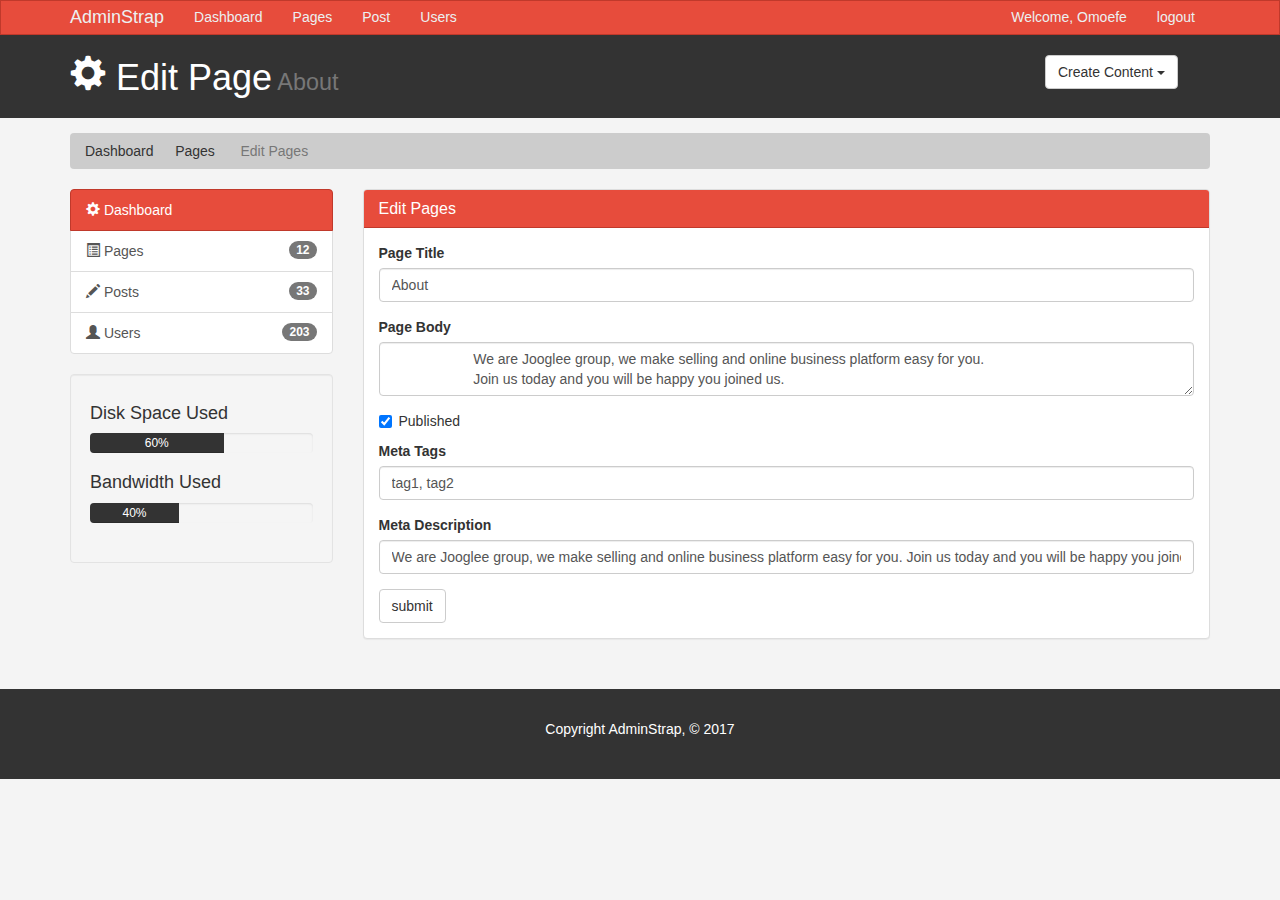
<file: edit.html>
<!DOCTYPE html>
<html lang="en">
  <head>
    <meta charset="utf-8">
    <meta http-equiv="X-UA-Compatible" content="IE=edge">
    <meta name="viewport" content="width=device-width, initial-scale=1">
     

    <title>Admin Area | Edit Pages</title>

    <!-- Bootstrap core CSS -->
    <link href="css/bootstrap.min.css" rel="stylesheet">
    <link href="css/style.css" rel="stylesheet">
    <script src="https://cdn.ckeditor.com/4.7.2/standard/ckeditor.js"></script> 
  </head>

  <body>

    <nav class="navbar navbar-default">
      <div class="container">
        <div class="navbar-header">
          <button type="button" class="navbar-toggle collapsed" data-toggle="collapse" data-target="#navbar" aria-expanded="false" aria-controls="navbar">
            <span class="sr-only">Toggle navigation</span>
            <span class="icon-bar"></span>
            <span class="icon-bar"></span>
            <span class="icon-bar"></span>
          </button>
          <a class="navbar-brand" href="#">AdminStrap</a>
        </div>
        <div id="navbar" class="collapse navbar-collapse">
          <ul class="nav navbar-nav">
            <li><a href="index.html">Dashboard</a></li>
            <li><a href="pages.html">Pages</a></li>
            <li><a href="posts.html">Post</a></li>
            <li><a href="users.html">Users</a></li>
          </ul>
          <ul class="nav navbar-nav navbar-right">
            <li><a href="#">Welcome, Omoefe</a></li>
            <li><a href="login.html">logout</a></li>
          </ul>
        </div><!--/.nav-collapse -->
      </div>
    </nav>
   
   <header id="header">
       
       <div class="container">
         <div class="row">
            <div class="col-md-10">
              <h1> <span class="glyphicon glyphicon-cog" aria-hidden="true"></span> Edit Page<small> About</small></h1>
            </div>
            <div class="col-md-2">
              <div class="dropdown create">
                <button class="btn btn-default dropdown-toggle" type="button" id="dropdownMenu1" data-toggle="dropdown" aria-haspopup="true" aria-expanded="true">
                  Create Content
                  <span class="caret"></span>
                </button>
                <ul class="dropdown-menu" aria-labelledby="dropdownMenu1">
                  <li><a type="button" data-toggle="modal" data-target="#addPage">Add Page</a></li>
                  <li><a href="#">Add Post</a></li>
                  <li><a href="#">Add User</a></li>
                   
                </ul>
              </div>
            </div>
         </div>
       </div>

   </header>
     
  <section id="breadcrumb">
      <div class="container">
        <ol class="breadcrumb">
            <li><a href="index.html">Dashboard</a></li>       
            <li><a href="pages.html">Pages</a></li>       
            <li class="active"> Edit Pages</li>
        </ol>
      </div>
  </section>

  <section id="main">
     <div class="container">
       <div class="row">
         <div class="col-md-3">
           <div class="list-group">
              <a href="index.html" class="list-group-item active main-color-bg">
                <span class="glyphicon glyphicon-cog" aria-hidden="true"></span> Dashboard
              </a>
              <a href="pages.html" class="list-group-item"><span class="glyphicon glyphicon-list-alt" aria-hidden="true"></span> Pages<span class="badge">12</span></a>
              <a href="posts.html" class="list-group-item"><span class="glyphicon glyphicon-pencil" aria-hidden="true"></span> Posts<span class="badge">33</span></a>
              <a href="users.html" class="list-group-item"><span class="glyphicon glyphicon-user" aria-hidden="true"></span> Users<span class="badge">203</span></a>
            </div>
            <div class="well">
              <h4>Disk Space Used</h4>
             <div class="progress">
                <div class="progress-bar" role="progressbar" aria-valuenow="60" aria-valuemin="0" aria-valuemax="100" style="width: 60%;">
                  60%
                </div>
              </div> 
              <h4>Bandwidth Used</h4>
               <div class="progress">
                <div class="progress-bar" role="progressbar" aria-valuenow="40" aria-valuemin="0" aria-valuemax="100" style="width: 40%;">
                  40%
                </div>
              </div> 

            </div>
         </div>
         <div class="col-md-9">
         <!--Website Overview-->
          <div class="panel panel-default">
            <div class="panel-heading main-color-bg">
              <h3 class="panel-title"> Edit Pages</h3>
            </div>
            <div class="panel-body">
             
             <form>
               <div class="form-group">
                   <label>Page Title</label>
                   <input type="text" class="form-control" placeholder="Page Title" value="About">
                </div>
                <div class="form-group">
                   <label>Page Body</label>
                   <textarea name="editor1" class="form-control" placeholder="Page Body">
                     We are Jooglee group, we make selling and online business platform easy for you.
                     Join us today and you will be happy you joined us.
                   </textarea>
                </div>
                 <div class="checkbox">
                   <label>
                      <input type="checkbox" checked> Published
                   </label>
                 </div>
                 <div class="form-group">
                   <label>Meta Tags</label>
                   <input type="text" class="form-control" placeholder="Add Some Tags..." value="tag1, tag2">
                 </div>
                 <div class="form-group">
                   <label>Meta Description</label>
                   <input type="text" class="form-control" placeholder="Add Meta Description..." value="We are Jooglee group, we make selling and online business platform easy for you. Join us today and you will be happy you joined us.">
                 </div>
                 <input type="submit" class="btn btn-default" value="submit">
             </form>

            </div>
          </div>
          <!--Latest Users-->
          
         </div>
       </div>
     </div>
  </section>

  
<footer id="footer">
   <p>Copyright AdminStrap, &copy; 2017</p>
</footer>
  <!--Modals-->
  <!--Add Page-->
  
<div class="modal fade" id="addPage" tabindex="-1" role="dialog" aria-labelledby="myModalLabel">
  <div class="modal-dialog" role="document">
    <div class="modal-content">
      <form>
      <div class="modal-header">
        <button type="button" class="close" data-dismiss="modal" aria-label="Close"><span aria-hidden="true">&times;</span></button>
        <h4 class="modal-title" id="myModalLabel">Add Page</h4>
      </div>
      <div class="modal-body">
        <div class="form-group">
           <label>Page Title</label>
           <input type="text" class="form-control" placeholder="Page Title">
        </div>
        <div class="form-group">
           <label>Page Body</label>
           <textarea name="editor1" class="form-control" placeholder="Page Body"></textarea>
        </div>
         <div class="checkbox">
           <label>
              <input type="checkbox"> Published
           </label>
         </div>
         <div class="form-group">
           <label>Meta Tags</label>
           <input type="text" class="form-control" placeholder="Add Some Tags...">
         </div>
         <div class="form-group">
           <label>Meta Description</label>
           <input type="text" class="form-control" placeholder="Add Meta Description...">
         </div>
      </div>
      <div class="modal-footer">
        <button type="button" class="btn btn-default" data-dismiss="modal">Close</button>
        <button type="submit" class="btn btn-primary">Save changes</button>
      </div>
      </form>
    </div>
  </div>
</div>


<script>
      CKEDITOR.replace( 'editor1' );
</script>
    <!-- Bootstrap core JavaScript
    ================================================== -->
    <!-- Placed at the end of the document so the pages load faster -->
    <script src="https://ajax.googleapis.com/ajax/libs/jquery/1.12.4/jquery.min.js"></script>
    
    <script src="js/bootstrap.min.js"></script>
     
  </body>
</html>
</file>
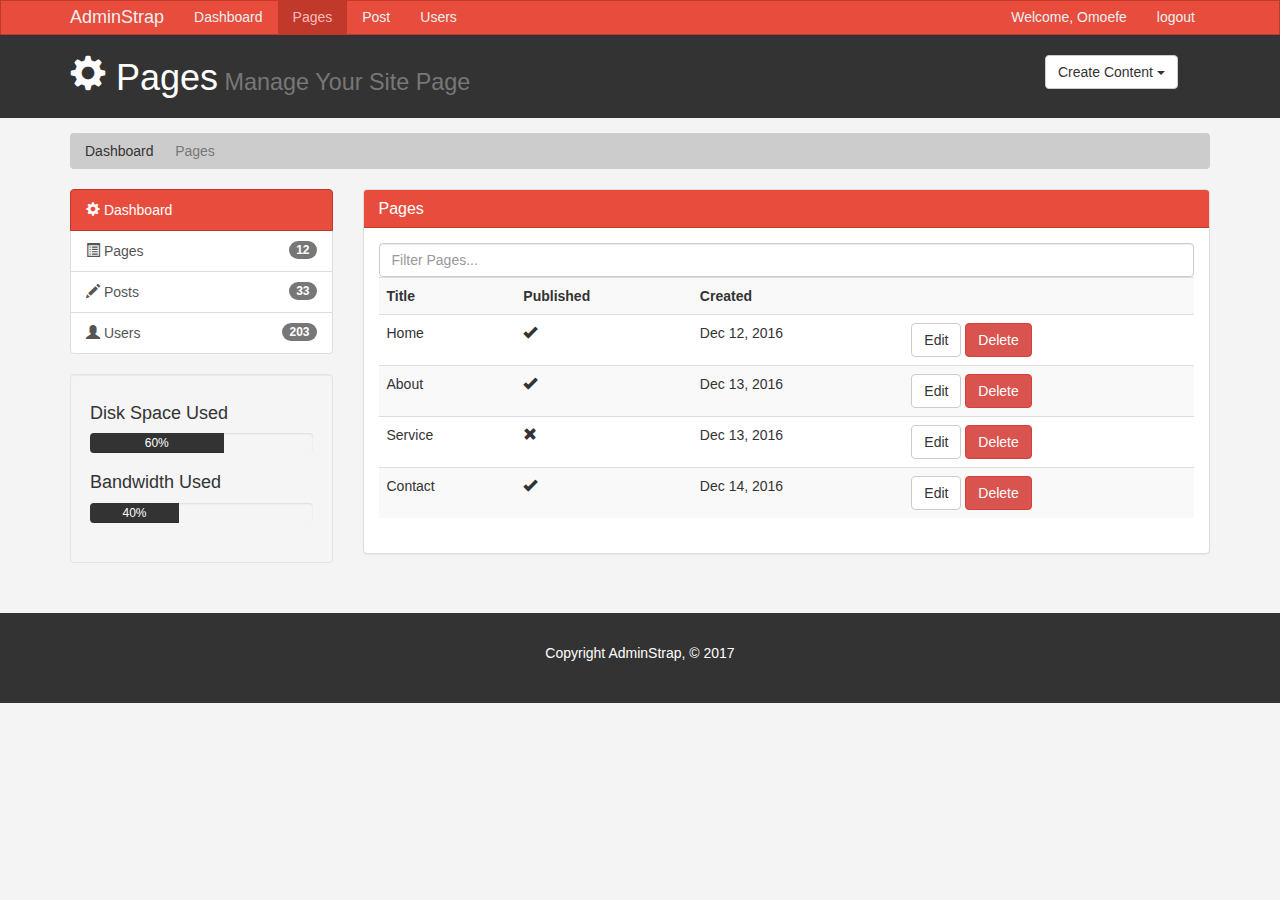
<file: pages.html>
<!DOCTYPE html>
<html lang="en">
  <head>
    <meta charset="utf-8">
    <meta http-equiv="X-UA-Compatible" content="IE=edge">
    <meta name="viewport" content="width=device-width, initial-scale=1">
     

    <title>Admin Area | Pages</title>

    <!-- Bootstrap core CSS -->
    <link href="css/bootstrap.min.css" rel="stylesheet">
    <link href="css/style.css" rel="stylesheet">
    <script src="https://cdn.ckeditor.com/4.7.2/standard/ckeditor.js"></script> 
  </head>

  <body>

    <nav class="navbar navbar-default">
      <div class="container">
        <div class="navbar-header">
          <button type="button" class="navbar-toggle collapsed" data-toggle="collapse" data-target="#navbar" aria-expanded="false" aria-controls="navbar">
            <span class="sr-only">Toggle navigation</span>
            <span class="icon-bar"></span>
            <span class="icon-bar"></span>
            <span class="icon-bar"></span>
          </button>
          <a class="navbar-brand" href="#">AdminStrap</a>
        </div>
        <div id="navbar" class="collapse navbar-collapse">
          <ul class="nav navbar-nav">
            <li><a href="index.html">Dashboard</a></li>
            <li class="active"><a href="pages.html">Pages</a></li>
            <li><a href="posts.html">Post</a></li>
            <li><a href="users.html">Users</a></li>
          </ul>
          <ul class="nav navbar-nav navbar-right">
            <li><a href="#">Welcome, Omoefe</a></li>
            <li><a href="login.html">logout</a></li>
          </ul>
        </div><!--/.nav-collapse -->
      </div>
    </nav>
   
   <header id="header">
       
       <div class="container">
         <div class="row">
            <div class="col-md-10">
              <h1> <span class="glyphicon glyphicon-cog" aria-hidden="true"></span> Pages<small> Manage Your Site Page</small></h1>
            </div>
            <div class="col-md-2">
              <div class="dropdown create">
                <button class="btn btn-default dropdown-toggle" type="button" id="dropdownMenu1" data-toggle="dropdown" aria-haspopup="true" aria-expanded="true">
                  Create Content
                  <span class="caret"></span>
                </button>
                <ul class="dropdown-menu" aria-labelledby="dropdownMenu1">
                  <li><a type="button" data-toggle="modal" data-target="#addPage">Add Page</a></li>
                  <li><a href="#">Add Post</a></li>
                  <li><a href="#">Add User</a></li>
                   
                </ul>
              </div>
            </div>
         </div>
       </div>

   </header>
     
  <section id="breadcrumb">
      <div class="container">
        <ol class="breadcrumb">
            <li><a href="index.html">Dashboard</a></li>       
            <li class="active">Pages</li>
        </ol>
      </div>
  </section>

  <section id="main">
     <div class="container">
       <div class="row">
         <div class="col-md-3">
           <div class="list-group">
              <a href="index.html" class="list-group-item active main-color-bg">
                <span class="glyphicon glyphicon-cog" aria-hidden="true"></span> Dashboard
              </a>
              <a href="pages.html" class="list-group-item"><span class="glyphicon glyphicon-list-alt" aria-hidden="true"></span> Pages<span class="badge">12</span></a>
              <a href="posts.html" class="list-group-item"><span class="glyphicon glyphicon-pencil" aria-hidden="true"></span> Posts<span class="badge">33</span></a>
              <a href="users.html" class="list-group-item"><span class="glyphicon glyphicon-user" aria-hidden="true"></span> Users<span class="badge">203</span></a>
            </div>
            <div class="well">
              <h4>Disk Space Used</h4>
             <div class="progress">
                <div class="progress-bar" role="progressbar" aria-valuenow="60" aria-valuemin="0" aria-valuemax="100" style="width: 60%;">
                  60%
                </div>
              </div> 
              <h4>Bandwidth Used</h4>
               <div class="progress">
                <div class="progress-bar" role="progressbar" aria-valuenow="40" aria-valuemin="0" aria-valuemax="100" style="width: 40%;">
                  40%
                </div>
              </div> 

            </div>
         </div>
         <div class="col-md-9">
         <!--Website Overview-->
          <div class="panel panel-default">
            <div class="panel-heading main-color-bg">
              <h3 class="panel-title">Pages</h3>
            </div>
            <div class="panel-body">
              <div class="row">
                 <div class="col-md-12">
                    <input class="form-control" type="text" placeholder="Filter Pages...">
                 </div>
              </div>
             <table class="table table-striped table-hover">
                    <tr>
                      <th>Title</th>
                      <th>Published</th>
                      <th>Created</th>
                      <th></th>
                    </tr>
                    <tr>
                      <td>Home</td>
                      <td><span class="glyphicon glyphicon-ok" aria-hidden="true"></span></td>
                      <td>Dec 12, 2016</td>
                      <td><a class="btn btn-default" href="edit.html">Edit</a> <a class="btn btn-danger" href="#">Delete</a></td>
                    </tr>
                    <tr>
                      <td>About</td>
                      <td><span class="glyphicon glyphicon-ok" aria-hidden="true"></span></td>
                      <td>Dec 13, 2016</td>
                      <td><a class="btn btn-default" href="edit.html">Edit</a> <a class="btn btn-danger" href="#">Delete</a></td>
                    </tr>
                    <tr>
                      <td>Service</td>
                      <td><span class="glyphicon glyphicon-remove" aria-hidden="true"></span></td>
                      <td>Dec 13, 2016</td>
                      <td><a class="btn btn-default" href="edit.html">Edit</a> <a class="btn btn-danger" href="#">Delete</a></td>
                    </tr>
                    <tr>
                      <td>Contact</td>
                      <td><span class="glyphicon glyphicon-ok" aria-hidden="true"></span></td>
                      <td>Dec 14, 2016</td>
                      <td><a class="btn btn-default" href="edit.html">Edit</a> <a class="btn btn-danger" href="#">Delete</a></td>
                    </tr>
             </table>
            </div>
          </div>
          <!--Latest Users-->
          
         </div>
       </div>
     </div>
  </section>

  
<footer id="footer">
   <p>Copyright AdminStrap, &copy; 2017</p>
</footer>
  <!--Modals-->
  <!--Add Page-->
  
<div class="modal fade" id="addPage" tabindex="-1" role="dialog" aria-labelledby="myModalLabel">
  <div class="modal-dialog" role="document">
    <div class="modal-content">
      <form>
      <div class="modal-header">
        <button type="button" class="close" data-dismiss="modal" aria-label="Close"><span aria-hidden="true">&times;</span></button>
        <h4 class="modal-title" id="myModalLabel">Add Page</h4>
      </div>
      <div class="modal-body">
        <div class="form-group">
           <label>Page Title</label>
           <input type="text" class="form-control" placeholder="Page Title">
        </div>
        <div class="form-group">
           <label>Page Body</label>
           <textarea name="editor1" class="form-control" placeholder="Page Body"></textarea>
        </div>
         <div class="checkbox">
           <label>
              <input type="checkbox"> Published
           </label>
         </div>
         <div class="form-group">
           <label>Meta Tags</label>
           <input type="text" class="form-control" placeholder="Add Some Tags...">
         </div>
         <div class="form-group">
           <label>Meta Description</label>
           <input type="text" class="form-control" placeholder="Add Meta Description...">
         </div>
      </div>
      <div class="modal-footer">
        <button type="button" class="btn btn-default" data-dismiss="modal">Close</button>
        <button type="submit" class="btn btn-primary">Save changes</button>
      </div>
      </form>
    </div>
  </div>
</div>


<script>
      CKEDITOR.replace( 'editor1' );
</script>
    <!-- Bootstrap core JavaScript
    ================================================== -->
    <!-- Placed at the end of the document so the pages load faster -->
    <script src="https://ajax.googleapis.com/ajax/libs/jquery/1.12.4/jquery.min.js"></script>
    
    <script src="js/bootstrap.min.js"></script>
     
  </body>
</html>
</file>
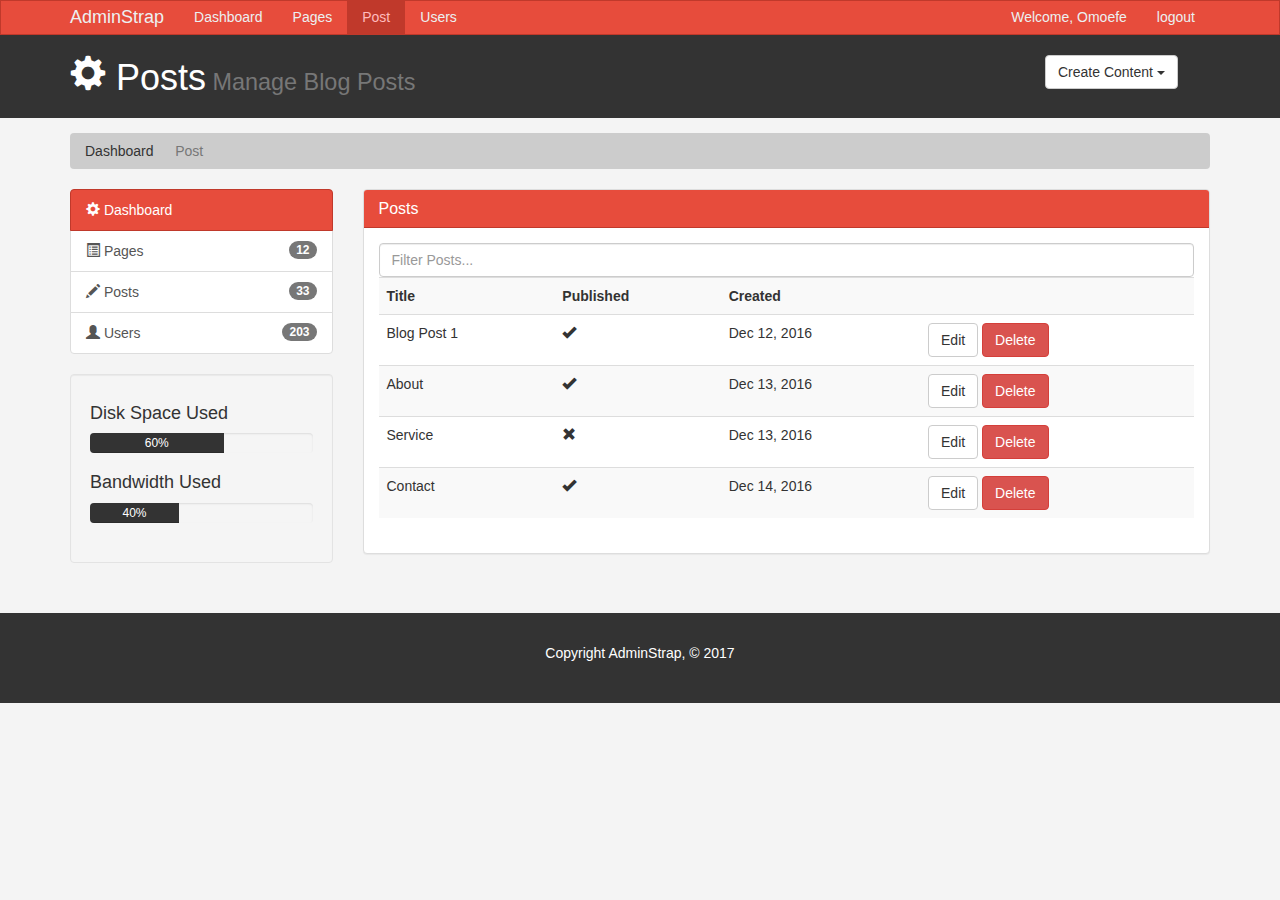
<file: posts.html>
<!DOCTYPE html>
<html lang="en">
  <head>
    <meta charset="utf-8">
    <meta http-equiv="X-UA-Compatible" content="IE=edge">
    <meta name="viewport" content="width=device-width, initial-scale=1">
     

    <title>Admin Area | Posts</title>

    <!-- Bootstrap core CSS -->
    <link href="css/bootstrap.min.css" rel="stylesheet">
    <link href="css/style.css" rel="stylesheet">
    <script src="https://cdn.ckeditor.com/4.7.2/standard/ckeditor.js"></script> 
  </head>

  <body>

    <nav class="navbar navbar-default">
      <div class="container">
        <div class="navbar-header">
          <button type="button" class="navbar-toggle collapsed" data-toggle="collapse" data-target="#navbar" aria-expanded="false" aria-controls="navbar">
            <span class="sr-only">Toggle navigation</span>
            <span class="icon-bar"></span>
            <span class="icon-bar"></span>
            <span class="icon-bar"></span>
          </button>
          <a class="navbar-brand" href="#">AdminStrap</a>
        </div>
        <div id="navbar" class="collapse navbar-collapse">
          <ul class="nav navbar-nav">
            <li><a href="index.html">Dashboard</a></li>
            <li><a href="pages.html">Pages</a></li>
            <li class="active"><a href="posts.html">Post</a></li>
            <li><a href="users.html">Users</a></li>
          </ul>
          <ul class="nav navbar-nav navbar-right">
            <li><a href="#">Welcome, Omoefe</a></li>
            <li><a href="login.html">logout</a></li>
          </ul>
        </div><!--/.nav-collapse -->
      </div>
    </nav>
   
   <header id="header">
       
       <div class="container">
         <div class="row">
            <div class="col-md-10">
              <h1> <span class="glyphicon glyphicon-cog" aria-hidden="true"></span> Posts<small> Manage Blog Posts</small></h1>
            </div>
            <div class="col-md-2">
              <div class="dropdown create">
                <button class="btn btn-default dropdown-toggle" type="button" id="dropdownMenu1" data-toggle="dropdown" aria-haspopup="true" aria-expanded="true">
                  Create Content
                  <span class="caret"></span>
                </button>
                <ul class="dropdown-menu" aria-labelledby="dropdownMenu1">
                  <li><a type="button" data-toggle="modal" data-target="#addPage">Add Page</a></li>
                  <li><a href="#">Add Post</a></li>
                  <li><a href="#">Add User</a></li>
                   
                </ul>
              </div>
            </div>
         </div>
       </div>

   </header>
     
  <section id="breadcrumb">
      <div class="container">
        <ol class="breadcrumb">
            <li><a href="index.html">Dashboard</a></li>       
            <li class="active">Post</li>
        </ol>
      </div>
  </section>

  <section id="main">
     <div class="container">
       <div class="row">
         <div class="col-md-3">
           <div class="list-group">
              <a href="index.html" class="list-group-item active main-color-bg">
                <span class="glyphicon glyphicon-cog" aria-hidden="true"></span> Dashboard
              </a>
              <a href="pages.html" class="list-group-item"><span class="glyphicon glyphicon-list-alt" aria-hidden="true"></span> Pages<span class="badge">12</span></a>
              <a href="posts.html" class="list-group-item"><span class="glyphicon glyphicon-pencil" aria-hidden="true"></span> Posts<span class="badge">33</span></a>
              <a href="users.html" class="list-group-item"><span class="glyphicon glyphicon-user" aria-hidden="true"></span> Users<span class="badge">203</span></a>
            </div>
            <div class="well">
              <h4>Disk Space Used</h4>
             <div class="progress">
                <div class="progress-bar" role="progressbar" aria-valuenow="60" aria-valuemin="0" aria-valuemax="100" style="width: 60%;">
                  60%
                </div>
              </div> 
              <h4>Bandwidth Used</h4>
               <div class="progress">
                <div class="progress-bar" role="progressbar" aria-valuenow="40" aria-valuemin="0" aria-valuemax="100" style="width: 40%;">
                  40%
                </div>
              </div> 

            </div>
         </div>
         <div class="col-md-9">
         <!--Website Overview-->
          <div class="panel panel-default">
            <div class="panel-heading main-color-bg">
              <h3 class="panel-title">Posts</h3>
            </div>
            <div class="panel-body">
              <div class="row">
                 <div class="col-md-12">
                    <input class="form-control" type="text" placeholder="Filter Posts...">
                 </div>
              </div>
             <table class="table table-striped table-hover">
                    <tr>
                      <th>Title</th>
                      <th>Published</th>
                      <th>Created</th>
                      <th></th>
                    </tr>
                    <tr>
                      <td>Blog Post 1</td>
                      <td><span class="glyphicon glyphicon-ok" aria-hidden="true"></span></td>
                      <td>Dec 12, 2016</td>
                      <td><a class="btn btn-default" href="edit.html">Edit</a> <a class="btn btn-danger" href="#">Delete</a></td>
                    </tr>
                    <tr>
                      <td>About</td>
                      <td><span class="glyphicon glyphicon-ok" aria-hidden="true"></span></td>
                      <td>Dec 13, 2016</td>
                      <td><a class="btn btn-default" href="edit.html">Edit</a> <a class="btn btn-danger" href="#">Delete</a></td>
                    </tr>
                    <tr>
                      <td>Service</td>
                      <td><span class="glyphicon glyphicon-remove" aria-hidden="true"></span></td>
                      <td>Dec 13, 2016</td>
                      <td><a class="btn btn-default" href="edit.html">Edit</a> <a class="btn btn-danger" href="#">Delete</a></td>
                    </tr>
                    <tr>
                      <td>Contact</td>
                      <td><span class="glyphicon glyphicon-ok" aria-hidden="true"></span></td>
                      <td>Dec 14, 2016</td>
                      <td><a class="btn btn-default" href="edit.html">Edit</a> <a class="btn btn-danger" href="#">Delete</a></td>
                    </tr>
             </table>
            </div>
          </div>
          <!--Latest Users-->
          
         </div>
       </div>
     </div>
  </section>

  
<footer id="footer">
   <p>Copyright AdminStrap, &copy; 2017</p>
</footer>
  <!--Modals-->
  <!--Add Page-->
  
<div class="modal fade" id="addPage" tabindex="-1" role="dialog" aria-labelledby="myModalLabel">
  <div class="modal-dialog" role="document">
    <div class="modal-content">
      <form>
      <div class="modal-header">
        <button type="button" class="close" data-dismiss="modal" aria-label="Close"><span aria-hidden="true">&times;</span></button>
        <h4 class="modal-title" id="myModalLabel">Add Page</h4>
      </div>
      <div class="modal-body">
        <div class="form-group">
           <label>Page Title</label>
           <input type="text" class="form-control" placeholder="Page Title">
        </div>
        <div class="form-group">
           <label>Page Body</label>
           <textarea name="editor1" class="form-control" placeholder="Page Body"></textarea>
        </div>
         <div class="checkbox">
           <label>
              <input type="checkbox"> Published
           </label>
         </div>
         <div class="form-group">
           <label>Meta Tags</label>
           <input type="text" class="form-control" placeholder="Add Some Tags...">
         </div>
         <div class="form-group">
           <label>Meta Description</label>
           <input type="text" class="form-control" placeholder="Add Meta Description...">
         </div>
      </div>
      <div class="modal-footer">
        <button type="button" class="btn btn-default" data-dismiss="modal">Close</button>
        <button type="submit" class="btn btn-primary">Save changes</button>
      </div>
      </form>
    </div>
  </div>
</div>


<script>
      CKEDITOR.replace( 'editor1' );
</script>
    <!-- Bootstrap core JavaScript
    ================================================== -->
    <!-- Placed at the end of the document so the pages load faster -->
    <script src="https://ajax.googleapis.com/ajax/libs/jquery/1.12.4/jquery.min.js"></script>
    
    <script src="js/bootstrap.min.js"></script>
     
  </body>
</html>
</file>
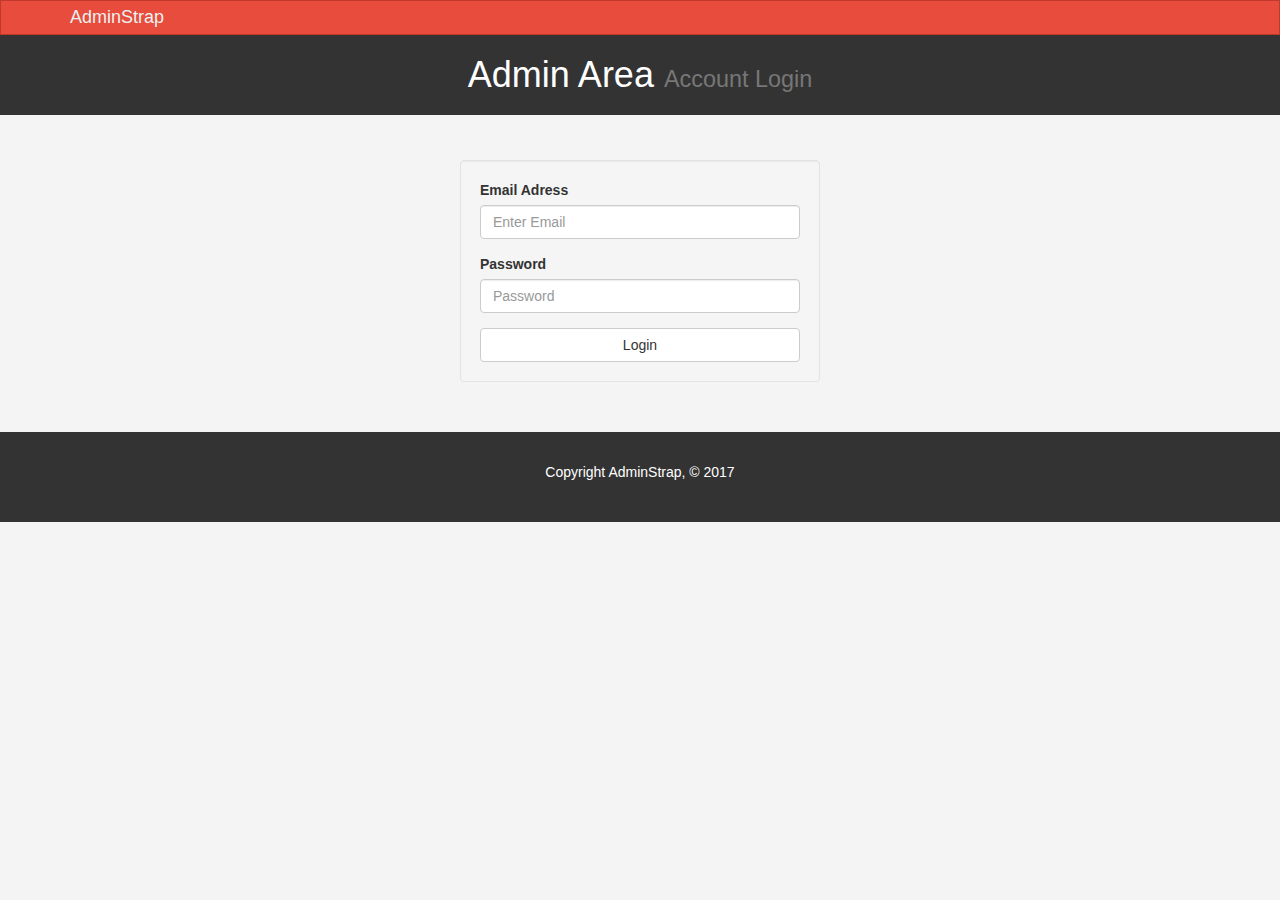
<file: users.html>
<!DOCTYPE html>
<html lang="en">
  <head>
    <meta charset="utf-8">
    <meta http-equiv="X-UA-Compatible" content="IE=edge">
    <meta name="viewport" content="width=device-width, initial-scale=1">
     

    <title>Admin Area | Acount Login</title>

    <!-- Bootstrap core CSS -->
    <link href="css/bootstrap.min.css" rel="stylesheet">
    <link href="css/style.css" rel="stylesheet">
    <script src="https://cdn.ckeditor.com/4.7.2/standard/ckeditor.js"></script> 
  </head>

  <body>

    <nav class="navbar navbar-default">
      <div class="container">
        <div class="navbar-header">
          <button type="button" class="navbar-toggle collapsed" data-toggle="collapse" data-target="#navbar" aria-expanded="false" aria-controls="navbar">
            <span class="sr-only">Toggle navigation</span>
            <span class="icon-bar"></span>
            <span class="icon-bar"></span>
            <span class="icon-bar"></span>
          </button>
          <a class="navbar-brand" href="#">AdminStrap</a>
        </div>
        <div id="navbar" class="collapse navbar-collapse">
          
        </div><!--/.nav-collapse -->
      </div>
    </nav>
   
   <header id="header">
       
       <div class="container">
         <div class="row">
            <div class="col-md-12">
              <h1 class="text-center"> Admin Area <small> Account Login</small></h1>
            
            </div>
         </div>
       </div>

   </header>
    
  <section id="main">
     <div class="container">
       <div class="row">
     
         <div class="col-md-4 col-md-offset-4">
           <form id="login" action="index.html" class="well">
             <div class="form-group">
               <label>Email Adress</label>
               <input type="text" class="form-control" placeholder="Enter Email">
             </div>
             <div class="form-group">
               <label>Password</label>
               <input type="Password" class="form-control" placeholder="Password">
             </div>
             <button type="submit" class="btn btn-default btn-block">Login</button>
           </form>
         </div>
       </div>
     </div>
  </section>

  
<footer id="footer">
   <p>Copyright AdminStrap, &copy; 2017</p>
</footer>
  

<script>
      CKEDITOR.replace( 'editor1' );
</script>
    <!-- Bootstrap core JavaScript
    ================================================== -->
    <!-- Placed at the end of the document so the pages load faster -->
    <script src="https://ajax.googleapis.com/ajax/libs/jquery/1.12.4/jquery.min.js"></script>
    
    <script src="js/bootstrap.min.js"></script>
     
  </body>
</html>
</file>
<file: css/style.css>
body{
	background:#f4f4f4;
}

/*The Navbar*/
.navbar{
	min-height: 33px !important;
	margin-bottom: 0;
	border-radius: 0;

}
.navbar-nav > li > a, .navbar-brand{
	padding-top: 6px !important;
	padding-bottom: 0 !important;
	height: 33px;
	color: #fff;
}


.navbar-default {
  background-color: #e74c3c;
  border-color: #c0392b;
}
.navbar-default .navbar-brand {
  color: #ecf0f1;
}
.navbar-default .navbar-brand:hover,
.navbar-default .navbar-brand:focus {
  color: #ffbbbc;
}
.navbar-default .navbar-text {
  color: #ecf0f1;
}
.navbar-default .navbar-nav > li > a {
  color: #ecf0f1;
}
.navbar-default .navbar-nav > li > a:hover,
.navbar-default .navbar-nav > li > a:focus {
  color: #ffbbbc;
}
.navbar-default .navbar-nav > .active > a,
.navbar-default .navbar-nav > .active > a:hover,
.navbar-default .navbar-nav > .active > a:focus {
  color: #ffbbbc;
  background-color: #c0392b;
}
.navbar-default .navbar-nav > .open > a,
.navbar-default .navbar-nav > .open > a:hover,
.navbar-default .navbar-nav > .open > a:focus {
  color: #ffbbbc;
  background-color: #c0392b;
}
.navbar-default .navbar-toggle {
  border-color: #c0392b;
}
.navbar-default .navbar-toggle:hover,
.navbar-default .navbar-toggle:focus {
  background-color: #c0392b;
}
.navbar-default .navbar-toggle .icon-bar {
  background-color: #ecf0f1;
}
.navbar-default .navbar-collapse,
.navbar-default .navbar-form {
  border-color: #ecf0f1;
}
.navbar-default .navbar-link {
  color: #ecf0f1;
}
.navbar-default .navbar-link:hover {
  color: #ffbbbc;
}
/*Custom*/
.main-color-bg{
	background-color: #e74c3c !important;
    border-color: #c0392b !important;
    color:#ffffff !important;
}

/*Header*/
#header{
	background:#333333;
	color:#ffffff;
	padding-bottom:10px;
	margin-bottom:15px;
}

#header .create{
	padding-top:20px;
}

/* Breadcrumb */
  .breadcrumb{
  	background:#cccccc;
  	color:#333333;
  }

  .breadcrumb a{
  	color:#333333;
  }

/*Progress Bars*/
.progress-bar{
	background:#333333;
	color:#ffffff;
}

.dash-box{
	text-align:center;
}

#login{
	margin-top:30px;
}
 
 /*Footer*/
 #footer{
 	background:#333333;
 	color:#ffffff;
 	text-align:center;
 	padding:30px;
 	margin-top:30px;
 }

@media (max-width: 767px) {
  .navbar-default .navbar-nav .open .dropdown-menu > li > a {
    color: #ecf0f1;
  }
  .navbar-default .navbar-nav .open .dropdown-menu > li > a:hover,
  .navbar-default .navbar-nav .open .dropdown-menu > li > a:focus {
    color: #ffbbbc;
  }
  .navbar-default .navbar-nav .open .dropdown-menu > .active > a,
  .navbar-default .navbar-nav .open .dropdown-menu > .active > a:hover,
  .navbar-default .navbar-nav .open .dropdown-menu > .active > a:focus {
    color: #ffbbbc;
    background-color: #c0392b;
  }
}
</file>
